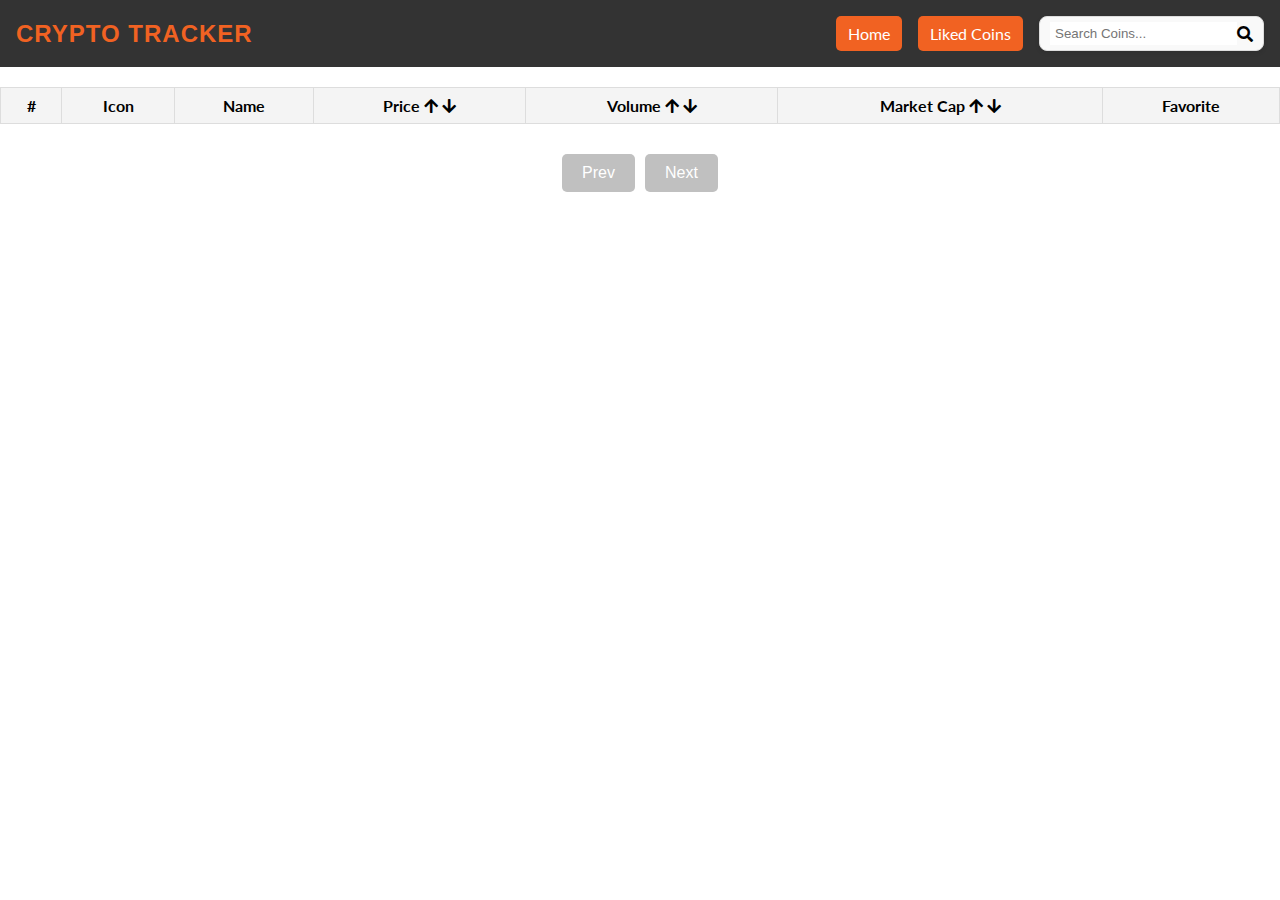
<file: index.html>
<!DOCTYPE html>
<html lang="en">
<head>
    <meta charset="UTF-8">
    <meta name="viewport" content="width=device-width, initial-scale=1.0">
    <title>Cryptocurrency Dashboard</title>
    <link rel="stylesheet" href="styles.css">
    <link rel="stylesheet" href="https://cdnjs.cloudflare.com/ajax/libs/font-awesome/5.15.4/css/all.min.css">
</head>
<body>
    <nav>
        <div class="left-nav">
            <a href="index.html" class="title">CRYPTO TRACKER</a>
        </div>
        <div class="right-nav">
            <a href="index.html" class="nav-link">Home</a>
            <a href="favorites.html" class="nav-link">Liked Coins</a>
            <div class="search-container">
                <input type="text" id="search-box" placeholder="Search Coins..."  autocomplete="off">
                <i class="fas fa-search" id="search-icon"></i>
                <div class="dialog-box" id="search-dialog">
                    <div class="dialog-content">
                        <span id="close-dialog" class="close-btn">&times;</span>
                        <h3>Search Results</h3>
                        <ul id="search-results">
                            <!-- Search results will be populated here -->
                        </ul>
                    </div>
                </div>
            </div>
        </div>
    </nav>
    <main>
        <table id="crypto-table">
            <thead>
                <tr>
                    <th>#</th>
                    <th>Icon</th>
                    <th>Name</th>
                    <th>Price
                        <i id="sort-price-asc" class="fas fa-arrow-up"></i>
                        <i id="sort-price-desc" class="fas fa-arrow-down"></i>
                    </th>
                    <th>Volume
                        <i id="sort-volume-asc" class="fas fa-arrow-up"></i>
                        <i id="sort-volume-desc" class="fas fa-arrow-down"></i>
                    </th>
                    <th>Market Cap
                        <i id="sort-market-asc" class="fas fa-arrow-up sort-icon" title="Sort by market ascending"></i>
                        <i id="sort-market-desc" class="fas fa-arrow-down sort-icon" title="Sort by market descending"></i>
                    </th>
                    <th>Favorite</th>
                </tr>
            </thead>
            <tbody>
                <!-- Table content will be inserted here by JavaScript -->
            </tbody>
        </table>
        <div id="pagination-controls">
            <button id="prev-button" disabled>Prev</button>
            <button id="next-button">Next</button>
        </div>
        <div class="shimmer-container">
            <div class="shimmer"></div>
        </div> <!-- Added shimmer container -->
    </main>
   
    <script src="app.js"></script>
</body>
</html>
</file>
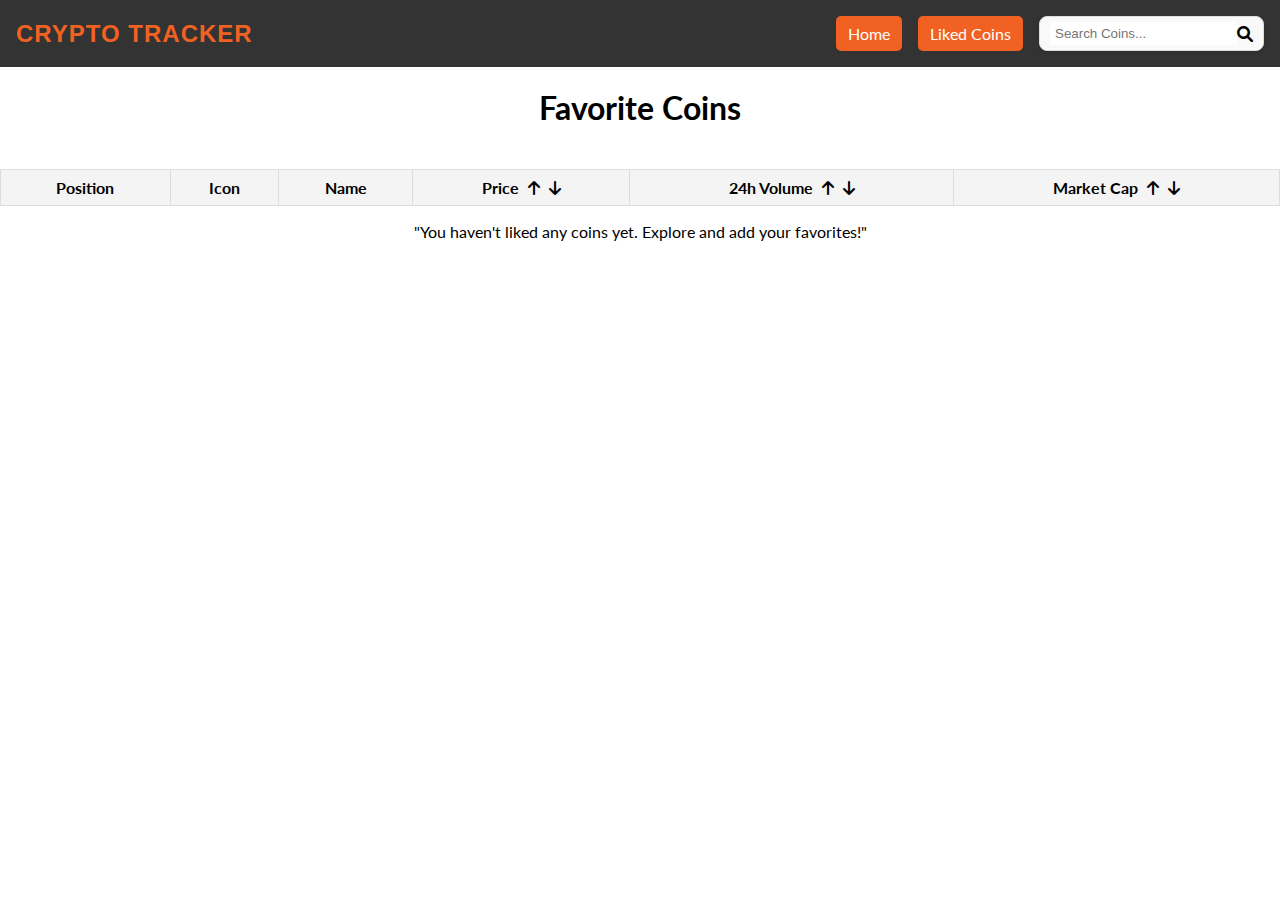
<file: favorites.html>
<!DOCTYPE html>
<html lang="en">
<head>
  <meta charset="UTF-8">
  <meta name="viewport" content="width=device-width, initial-scale=1.0">
  <title>Favorite Coins</title>
  <link rel="stylesheet" href="styles.css">
  <link rel="stylesheet" href="https://cdnjs.cloudflare.com/ajax/libs/font-awesome/6.0.0-beta3/css/all.min.css">
  <style>
    /* Optional: Add some styling to the sorting icons */
    .sort-icon {
      cursor: pointer;
      margin-left: 5px;
    }
  </style>
</head>
<body>
  <nav>
    <div class="left-nav">
        <a href="index.html" class="title">CRYPTO TRACKER</a>
    </div>
    <div class="right-nav">
        <a href="index.html" class="nav-link">Home</a>
        <a href="favorites.html" class="nav-link">Liked Coins</a>
        <div class="search-container">
            <input type="text" id="search-box" placeholder="Search Coins..."  autocomplete="off">
            <i class="fas fa-search" id="search-icon"></i>
            <div class="dialog-box" id="search-dialog">
                <div class="dialog-content">
                    <span id="close-dialog" class="close-btn">&times;</span>
                    <h3>Search Results</h3>
                    <ul id="search-results">
                        <!-- Search results will be populated here -->
                    </ul>
                </div>
            </div>
        </div>
    </div>
  </nav>
  <h1 style="text-align: center;">Favorite Coins</h1>
  <div class="shimmer-container" style="display: none;">
    <div class="shimmer"></div>
  </div>
  <table id="favorite-table">
    <thead>
      <tr>
        <th>Position</th>
        <th>Icon</th>
        <th>Name</th>
        <th>Price
          <i id="sort-price-asc" class="fas fa-arrow-up sort-icon" title="Sort by price ascending"></i>
          <i id="sort-price-desc" class="fas fa-arrow-down sort-icon" title="Sort by price descending"></i>
        </th>
        <th>24h Volume
          <i id="sort-volume-asc" class="fas fa-arrow-up sort-icon" title="Sort by volume ascending"></i>
          <i id="sort-volume-desc" class="fas fa-arrow-down sort-icon" title="Sort by volume descending"></i>
        </th>
        <th>Market Cap
             <i id="sort-market-asc" class="fas fa-arrow-up sort-icon" title="Sort by master ascending"></i>
          <i id="sort-market-desc" class="fas fa-arrow-down sort-icon" title="Sort by master descending"></i></th>
      </tr>
    </thead>
    <tbody>
      <!-- Favorite coin rows will be inserted here by JavaScript -->
    </tbody>
  </table>
  <p id="no-favorites" style="display: none; text-align: center;">"You haven't liked any coins yet. Explore and add your favorites!"</p>
  <script src="favorites.js"></script>
  <script src ="app.js"></script>
</body>
</html>
</file>
<file: styles.css>
@import url('https://fonts.googleapis.com/css2?family=Lato:wght@400;700&display=swap');
/* @import url('https://fonts.googleapis.com/css2?family=Roboto:wght@400;700&display=swap'); */
body {
    font-family: 'Lato', sans-serif;
    margin: 0;
    overflow-x: hidden; /* Prevent horizontal scroll */
    display: flex;
    flex-direction: column;
    min-height: 100vh; /* Ensure full viewport height */
}

nav {
    background-color: #333;
    padding: 1em;
    display: flex;
    justify-content: space-between;
    align-items: center;
    width: 100%; /* Full width */
    box-sizing: border-box; /* Include padding in width calculation */
    position: relative; /* Ensure relative positioning for children */
}

.nav-link {
    color: white;
    text-decoration: none;
    margin-right: 1em;
    background-color: #F16222;
    padding: 8px 12px;
    border-radius: 5px; /* Rounded corners */
}

.nav-link:hover {
    background-color: #da561ae8;
}

.left-nav {
    display: flex;
    align-items: center;
}

.right-nav {
    display: flex;
    align-items: center;
}

.title {
    color: #F16222;
    margin-left: auto; /* Push to the right */
    text-decoration: none;
    font-weight: bold; /* Make the title bold */
    font-size: 1.5rem; /* Increase the font size */
    font-family: 'Arial', sans-serif; /* Use a clean, sans-serif font */
    letter-spacing: 1px; /* Add some letter spacing for readability */
    transition: color 0.3s ease; /* Smooth transition for hover effect */
}

.title:hover {
    color: #ff7643; /* Slightly lighter color on hover */
}

.search-container {
    display: flex;
    align-items: center;
    border: 1px solid #ddd;
    border-radius: 8px;
    padding: 5px 10px;
    background-color: #f9f9f9;
    box-shadow: 0 2px 4px rgba(0, 0, 0, 0.1);
    position: relative; /* Make the container the reference point for positioning the dialog */
}

#search-dialog {
    position: absolute;
    top: calc(100% + 10px); /* Position the dialog box below the search input */
    left: 0;
    width: 100%; /* Make it the same width as the search container */
    background-color: white;
    box-shadow: 0 0 15px rgba(0, 0, 0, 0.5);
    z-index: 1000;
    border-radius: 10px;
    /* position:fixed; */
    display: none; /* Initially hidden, will be shown when search results are available */
}


.dialog-content {
    /* padding: 20px; */
    position: relative;
}
.dialog-content h2{
margin-left: 4px;

}

.close-btn {
    position: absolute;
    /* bottom: 10px; */
    /* top: 2px; */
    right: 20px; 
    font-size: 24px;
    cursor: pointer;
}

#search-results {
    list-style: none;
    padding: 0;
    margin: 10px 0 0;
}

#search-results li {
    display: flex;
    align-items: center;
    margin: 10px 0;
    padding: 4px 12px;
    cursor: pointer;
}
#search-results li:hover{
    background-color: #dddbdb;
}
#search-results img {
    width: 32px;
    height: 32px;
    margin-right: 10px;
    border-radius: 50%;
}
#search-box{
    border:none;
    padding: 4px 5px;
}

main {
    flex: 1; /* Ensure main content takes up remaining space */
    display: flex;
    flex-direction: column;
    align-items: center; /* Center items horizontally */
    position: relative; /* For shimmer positioning */
    gap: 10px;
    margin-bottom: 5px;
}

table {
    width: 100%;
    border-collapse: collapse;

    margin-top: 20px;
}

th,
td {
    border: 1px solid #ddd;
    padding: 8px;
    text-align: center;
}

th {
    background-color: #f4f4f4;
}

tr:hover {
    background-color: #f1f1f1;
    cursor: pointer;
}

#pagination-controls {
    display: flex;
    justify-content: center;
    margin: 20px 0; /* Add space above and below */
}

#pagination-controls button {
    background-color: #f16222; /* Use the provided color */
    color: white; /* White text */
    border: none; /* Remove default border */
    border-radius: 5px; /* Rounded corners */
    padding: 10px 20px; /* Padding inside the button */
    margin: 0 5px; /* Space between buttons */
    font-size: 16px; /* Text size */
    cursor: pointer; /* Pointer cursor on hover */
    transition: background-color 0.3s, opacity 0.3s; /* Smooth transition for background color and opacity */
}

#pagination-controls button:disabled {
    background-color: #c0c0c0; /* Light gray for disabled state */
    cursor: not-allowed; /* Not-allowed cursor on disabled button */
}

#pagination-controls button:hover:not(:disabled) {
    background-color: #f16222; /* Slightly darker shade on hover */
}

#pagination-controls button:focus {
    outline: none; /* Remove default focus outline */
}

.favorite-icon {
    cursor: pointer;
}

.favorite-icon:hover,
.favorite-icon.favorite {
    color: gold;
}
.shimmer-container {
    position: absolute;
    top: 0;
    left: 0;
    width: 100%;
    height: 100%;
    background-color: rgba(255, 255, 255, 0.9); /* Slightly less transparent for better contrast */
    display: flex;
    justify-content: center;
    align-items: center;
    z-index: 10;
    display: none; /* Initially hidden */
}

.shimmer {
    width: 90%;
    height: 80px; /* Adjust height for a more compact look */
    background: linear-gradient(-45deg, #bababa 25%, #eae6e6 50%, #e0e0e0 75%);
    background-size: 400% 400%;
    animation: shimmerAnimation 1.8s infinite linear;
    border-radius: 12px; /* More rounded corners */
    box-shadow: 0 4px 8px rgba(0, 0, 0, 0.1); /* Subtle shadow for depth */
}

@keyframes shimmerAnimation {
    0% {
        background-position: 0% 0%;
    }
    100% {
        background-position: 100% 100%;
    }
}
</file>
